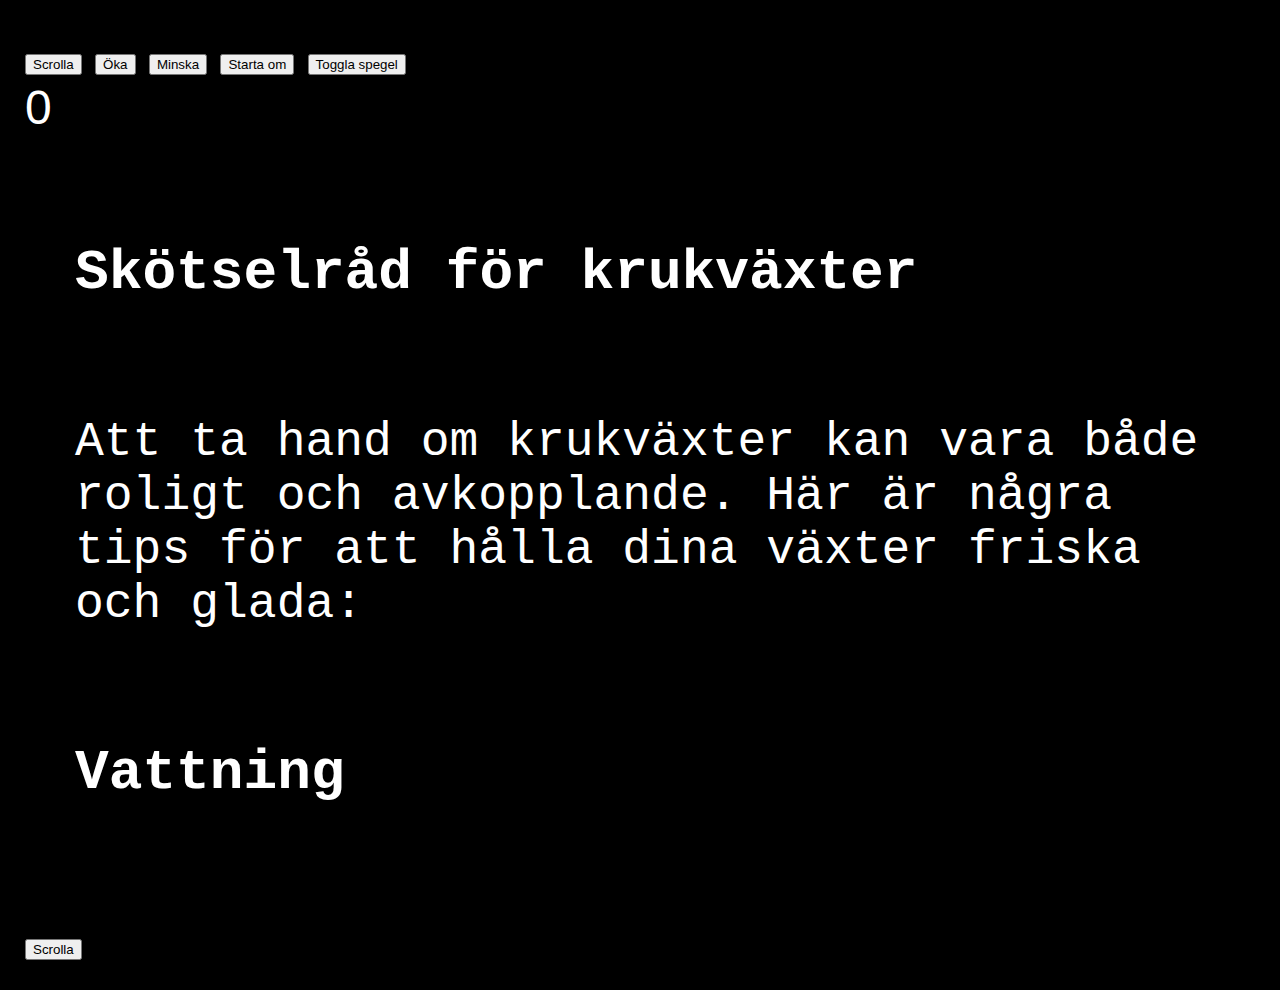
<file: index.html>
<!DOCTYPE html>
<html lang="en">
<head>
    <meta charset="UTF-8">
    <meta name="viewport" content="width=device-width, initial-scale=1.0">
    <title>Teleprompter</title>
    <link rel="stylesheet" href="style.css">
</head>
<body>
    <button onclick="scrollElementBy50px()">Scrolla</button>
    <button onclick="Increase()">Öka</button>
    <button onclick="Decrease()">Minska</button>

    <button onclick="Reset()">Starta om</button>

    <button onclick="Mirror()">Toggla spegel</button>
    <div id="reload"></div>
    <div id="speedometer"></div>
    <pre id="text" class="container1">
Min text...        





    </pre>
    <button id="toggle" onclick="scrollElementBy50px()">Scrolla</button>
    <script src="script.js"></script>
</body>
</html>
</file>
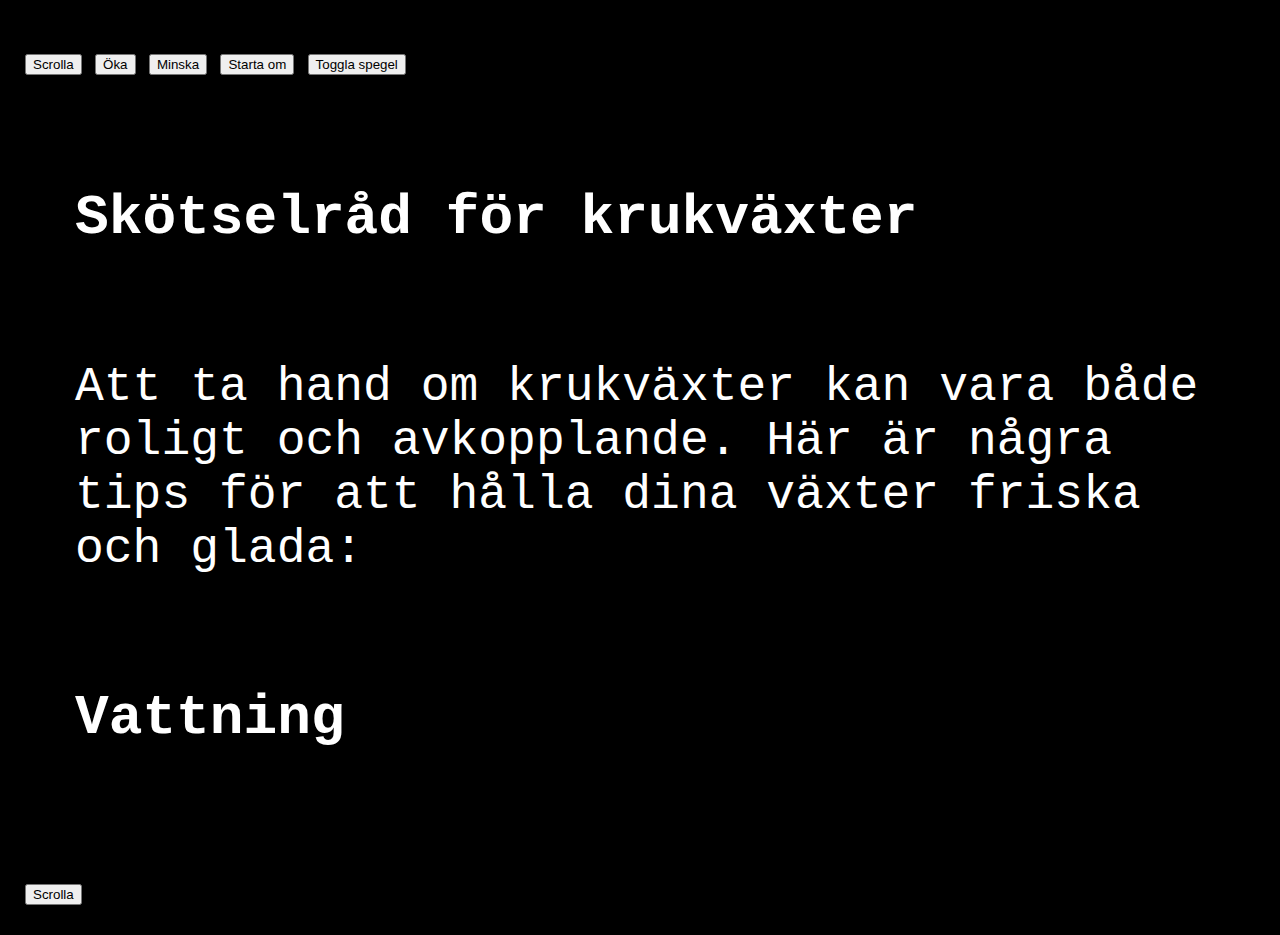
<file: teleprompter.html>
<!DOCTYPE html>
<html lang="en">
<head>
    <meta charset="UTF-8">
    <meta name="viewport" content="width=device-width, initial-scale=1.0">
    <title>Document</title>
    <link rel="stylesheet" href="style.css">
</head>
<body>
    <button onclick="scrollElementBy50px()">Scrolla</button>
    <button onclick="Increase()">Öka</button>
    <button onclick="Decrease()">Minska</button>

    <button onclick="Reset()">Starta om</button>

    <button onclick="Mirror()">Toggla spegel</button>

    <div id="speedometer"></div>
    <pre id="text" class="container1">
        




Skötselråd för krukväxter
Att ta hand om krukväxter kan vara både roligt och avkopplande. Här är några tips för att hålla dina växter friska och glada:

Vattning
Vattna dina växter regelbundet, men var försiktig så att du inte övervattnar dem. De flesta krukväxter föredrar att jorden torkar ut något mellan vattningarna. Kontrollera jorden med fingret; om den känns torr några centimeter ner är det dags att vattna.

Ljus
Placera dina växter på en plats där de får tillräckligt med ljus. De flesta krukväxter trivs bäst i indirekt ljus. Undvik att placera dem i direkt solljus, eftersom det kan bränna bladen.

Gödning
Ge dina växter näring genom att gödsla dem regelbundet under växtsäsongen (våren och sommaren). Använd en flytande gödning som är anpassad för krukväxter och följ anvisningarna på förpackningen.

Omplantering
Omplantera dina växter när de har vuxit ur sina krukor. Välj en kruka som är några centimeter större i diameter än den nuvarande och använd färsk, näringsrik jord. Var försiktig med rötterna när du flyttar växten till den nya krukan.

Skadedjur
Håll utkik efter skadedjur som bladlöss och spinnkvalster. Om du upptäcker skadedjur, behandla växten med en mild såplösning eller ett insektsmedel som är säkert för krukväxter.

Temperatur och luftfuktighet
De flesta krukväxter trivs i rumstemperatur och med normal luftfuktighet. Undvik att placera dem nära dragiga fönster eller värmekällor som element.
Genom att följa dessa enkla skötselråd kan du njuta av friska och vackra krukväxter året runt.
    </pre>
    <button id="toggle" onclick="scrollElementBy50px()">Scrolla</button>
    <script src="script.js"></script>
</body>
</html>
</file>
<file: style.css>
body{
    font-family: Arial, sans-serif;
    color: white;
    font-size: 48px;
    background-color: #000000;
    margin: 5px;
    padding: 20px;
}
.container1{ height: 75vh;
    overflow-y:auto;
    margin: 30px;
    /* transform: scaleX(-1); */
    white-space: pre-wrap;
    padding: 20px;
}

.container2{ height: 75vh;
    overflow-y:auto;
    margin: 30px;
    transform: scaleX(-1);
    white-space: pre-wrap;
    padding: 20px;
}
</file>
